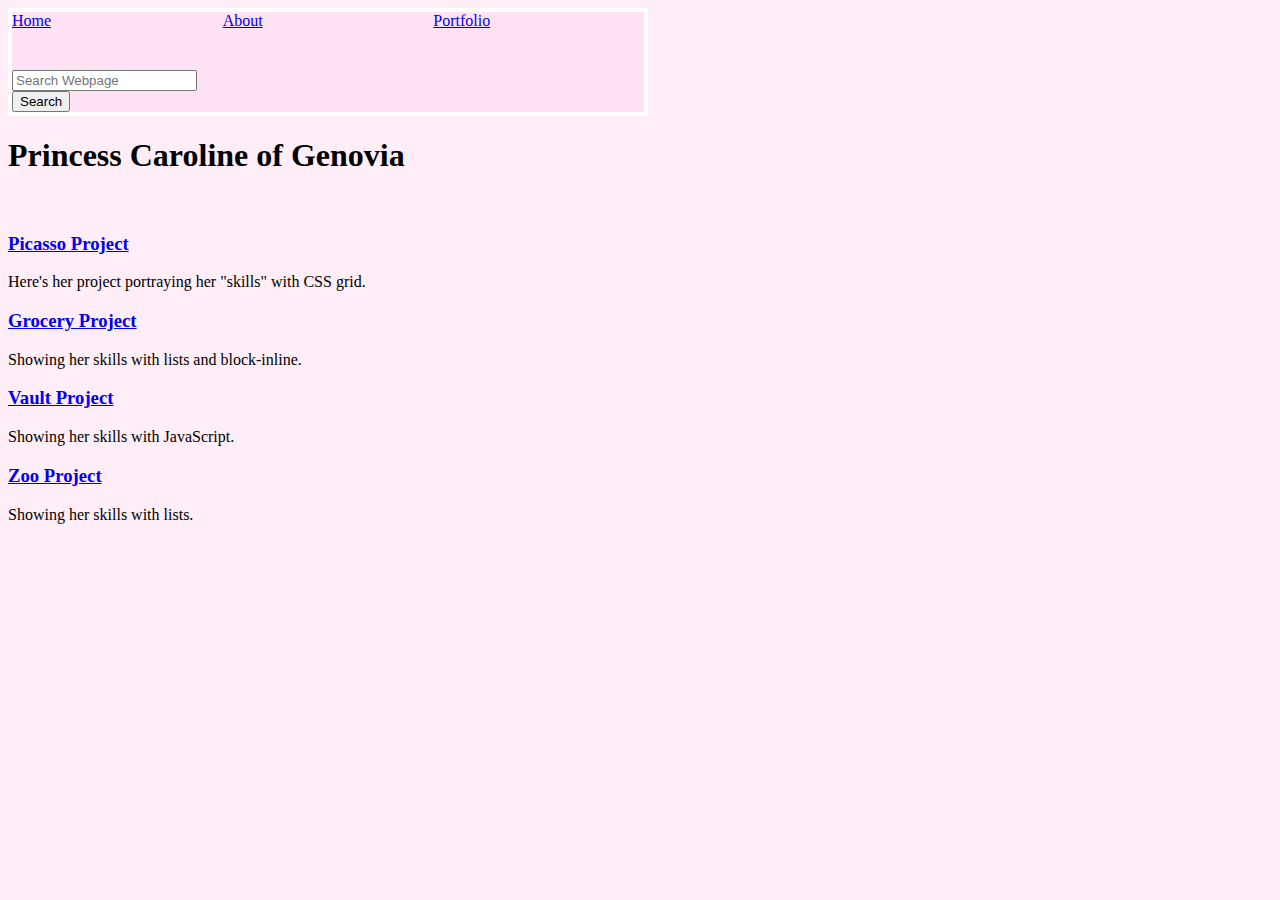
<file: portfolio.html>
<!DOCTYPE html>
<html lang="en">
<head>
    <meta charset="UTF-8">
    <meta name="viewport" content="width=device-width, initial-scale=1.0">
    <title>Princess Caroline's Portfolio</title>
</head>
    <link rel="stylesheet" href="index.css">
</head>
<body>
    <header>
        <!--This main header will be used within all of my pages-->
            <nav>
                <div class="grid-container">
                    <a class="home" href="index.html">Home</a>
                    <a class="about" href="about.html">About</a>
                    <a class="portfolio" href="portfolio.html">Portfolio</a>
                    <form class="searchbar">
                        <input type="search" name="search" placeholder="Search Webpage">
                        <input type="submit" value="Search">
                    </form>
                </div>
            </nav>
            <h1 class="main-title">Princess Caroline of Genovia</h1>
    </header>
    <br>
    <main>
        <article>
            <section>
                <div class="Picasso">
                    <h3> <a href="https://github.com/cturnbull19/block09-picasso-workshop">Picasso Project</a></h3>
                    <p>Here's her project portraying her "skills" with CSS grid.</p>
                </div>
                <div class="groceries">
                    <h3><a href="https://github.com/cturnbull19/block06-workshop-grocerylist">Grocery Project</a></h3>
                        <p>Showing her skills with lists and block-inline.</p>
                </div>
                <div class="vault">
                    <h3><a href="https://github.com/cturnbull19/block07-vault-workshop">Vault Project</a></h3>
                        <p>Showing her skills with JavaScript.</p>
                </div>
                <div class="zoo">
                    <h3><a href="https://github.com/cturnbull19/block05-workshop_zoo">Zoo Project</a></h3>
                        <p>Showing her skills with lists.</p>
                </div>
            </section>
        </article>
    </main>
</body>
</html>
</file>
<file: index.css>
/* Just want to get stuff in CSS*/
body {
    background-color:#ffeef8;
}

.grid-container {
    display:grid;
    grid-template-columns: 1fr 1fr 1fr;
    grid-template-rows: 1fr 1fr;
    width: 50%;
    row-gap: 1em;
    border-style: solid;
    background-color:#ffe2f3;
    border-color:white;
    border-width: 4px;
}

.searchbar{
    grid-column: 1/1;
}

.main-title {
    width: 50%;
}
p.intro {
    width: 45%;
}

.quote {
    width: 75%;
}

.contact-form {
    width: 75%;
    
}

.princess-caroline {
    width: 35%;
    float: right;
    padding: 10px;
    overflow:hidden;
    top: 15%;
    position: absolute;
    right: 10%;
}

/* All of this CSS will apply to About Page*/

.my-life {
    width: 75%;
}

.hobbies{
    width: 75%;
}

.side-links {
    float: right;
    position: sticky;
    top: 10%;
    width: 15%;
    padding-left:10px;
}

.red-lentil {
    font-size: 11px;
    margin-top: 2px;
}

@media (max-width:1050px) {
    .Grid-container{
        margin:0 auto !important;
        padding:0 auto !important;
    }
}
</file>
